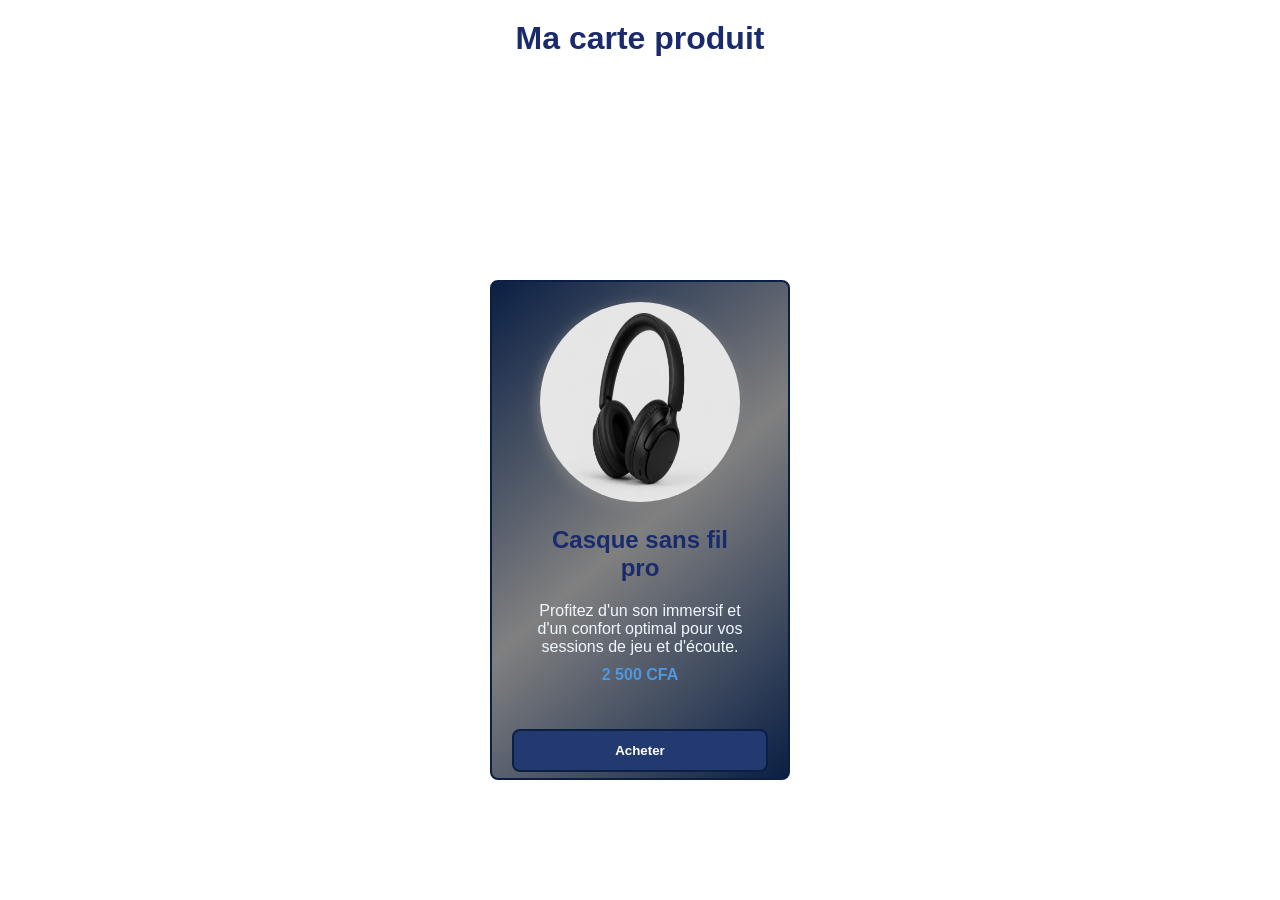
<file: index.html>
<!DOCTYPE html>
<html lang="en">
<head>
    <meta charset="UTF-8">
    <meta name="viewport" content="width=device-width, initial-scale=1.0">
    <title>Carte produit</title>
    <link rel="preconnect" href="https://fonts.googleapis.com">
    <link rel="preconnect" href="https://fonts.gstatic.com" crossorigin>
    <link href="https://fonts.googleapis.com/css2?family=Abril+Fatface&family=Changa+One:ital@0;1&family=Croissant+One&family=Instrument+Sans:ital,wght@0,400..700;1,400..700&family=Nunito:ital,wght@0,200..1000;1,200..1000&family=Orbitron:wght@400..900&family=Poppins:ital,wght@0,100;0,200;0,300;0,400;0,500;0,600;0,700;0,800;0,900;1,100;1,200;1,300;1,400;1,500;1,600;1,700;1,800;1,900&family=Quicksand:wght@300..700&family=Roboto:ital,wght@0,100..900;1,100..900&family=Space+Mono:ital,wght@0,400;0,700;1,400;1,700&display=swap" rel="stylesheet">
    <link rel="stylesheet" href="style.css">
</head>
<body>
    <header>
        <h1>Ma carte produit</h1>
    </header>
    <main>
        <section class="carte">
            <div class="image">
                <img src="casque_noir.png" alt="casque noir">
            </div>
            <div class="contenu">
                <h2>Casque sans fil pro</h2>
                <p>Profitez d'un son immersif et d'un confort optimal pour vos sessions de jeu et d'écoute.</p>
                  <span>2 500 CFA</span>
            </div>
            <button>Acheter</button>
        </section>
    </main>
</body>
</html>
</file>
<file: style.css>
*{
    box-sizing: border-box;
    margin: 0;
    padding: 0;
}




body{
    min-height: 100vh;
    font-family: Arial, Helvetica, sans-serif;
    font-weight: 500;
    
}
h1,h2{
    color:#1a2b6d;
}
p{
    color: aliceblue;
    margin-top:20px;
    margin-bottom:10px;
}
span{
    color: #4f97df;
    font-weight: 700;
    margin-top: 10px;
}
header{
    text-align: center;
    padding: 20px 0px;
    margin-bottom: 20px;
}


.carte{
    width: 300px;
    height: 500px;
    padding: 20px 20px;
    border-radius: 8px;
    top:70%;
    left:50%;
    transform: translate(-50%,-70%);
    position: absolute;
    border: 2px solid #0a1f44;
    text-align: center;
    background: linear-gradient(139deg,#0a1f44,gray,#0a1f44);


}
.carte:hover{
    box-shadow: 0 5px 15px #0a1f44;
}
.contenu{
    width: auto;
    margin-bottom: 25px;
    padding: 20px 20px;
}
.image img{
    width:200px;
    height: 200px;
    border-radius: 50%;
    box-shadow: 0px 5px 15px gray;
}

.contenu{
    width: auto;
    margin-bottom: 25px;
    padding: 20px 20px;
}


button{
    width: 100%;
    background-color:#223a70;
    border: 2px solid #0a1f44;
    border-radius: 8px;
    padding: 12px 24px;
    transition:0.5s;
    color: white;
    font-family: Arial, Helvetica, sans-serif;
    font-weight: 700;

}

button:hover{
    transform: scale(1.05);
    background-color: #0055aa;

}
</file>
<file: carte.css>
*{
    box-sizing: border-box;
    margin: 0;
    padding: 0;
}




body{
    min-height: 100vh;
    font-family: Arial, Helvetica, sans-serif;
    font-weight: 500;
    
}
h1,h2{
    color:#1a2b6d;
}
p{
    color: aliceblue;
    margin-top:20px;
    margin-bottom:10px;
}
span{
    color: #4f97df;
    font-weight: 700;
    margin-top: 10px;
}
header{
    text-align: center;
    padding: 20px 0px;
    margin-bottom: 20px;
}


.carte{
    width: 300px;
    height: 500px;
    padding: 20px 20px;
    border-radius: 8px;
    top:70%;
    left:50%;
    transform: translate(-50%,-70%);
    position: absolute;
    border: 2px solid #0a1f44;
    text-align: center;
    background: linear-gradient(139deg,#0a1f44,gray,#0a1f44);


}
.carte:hover{
    box-shadow: 0 5px 15px #0a1f44;
}
.contenu{
    width: auto;
    margin-bottom: 25px;
    padding: 20px 20px;
}
.image img{
    width:200px;
    height: 200px;
    border-radius: 50%;
    box-shadow: 0px 5px 15px gray;
}

.contenu{
    width: auto;
    margin-bottom: 25px;
    padding: 20px 20px;
}


button{
    width: 100%;
    background-color:#223a70;
    border: 2px solid #0a1f44;
    border-radius: 8px;
    padding: 12px 24px;
    transition:0.5s;
    color: white;
    font-family: Arial, Helvetica, sans-serif;
    font-weight: 700;

}

button:hover{
    transform: scale(1.05);
    background-color: #0055aa;

}
</file>
